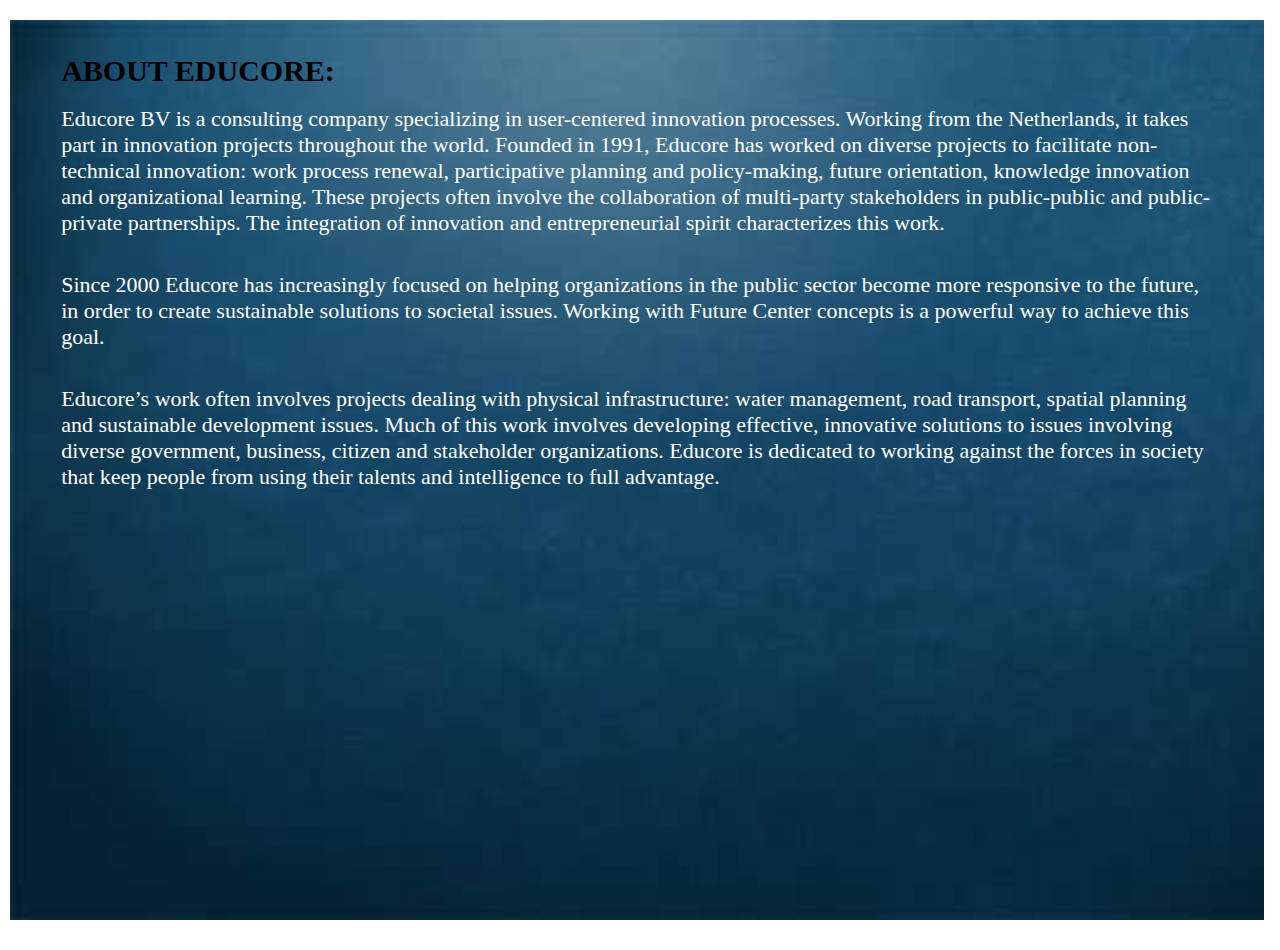
<file: aboutus.html>
<!DOCTYPE html>
<html lang="en-US">
<head>
  <meta charset="utf-8" />
  <title>About Us</title>
  <link rel="stylesheet" type=" text/css" href="styles.css">
</head>
<body>
    <div class="abtus">
        <b id="abt"><br>ABOUT EDUCORE:</b> <br><br>
        <div class="p1">
        <article>Educore BV is a consulting company specializing in user-centered innovation processes. Working from the Netherlands, it takes part in innovation projects throughout the world. Founded in 1991, Educore has worked on diverse projects to facilitate non-technical innovation: work process renewal, participative planning and policy-making, future orientation, knowledge innovation and organizational learning. These projects often involve the collaboration of multi-party stakeholders in public-public and public-private partnerships. The integration of innovation and entrepreneurial spirit characterizes this work.
        </article></div>
        <br><br>

        <div class="p2">
        <article>Since 2000 Educore has increasingly focused on helping organizations in the public sector become more responsive to the future, in order to create sustainable solutions to societal issues. Working with Future Center concepts is a powerful way to achieve this goal.
        </article></div>
        <br><br>

        <div class="p3">
        <article>Educore’s work often involves projects dealing with physical infrastructure: water management, road transport, spatial planning and sustainable development issues. Much of this work involves developing effective, innovative solutions to issues involving diverse government, business, citizen and stakeholder organizations. Educore is dedicated to working against the forces in society that keep people from using their
          talents and intelligence to full advantage.
        </article></div>
    </div>
</body>
</html>
</file>
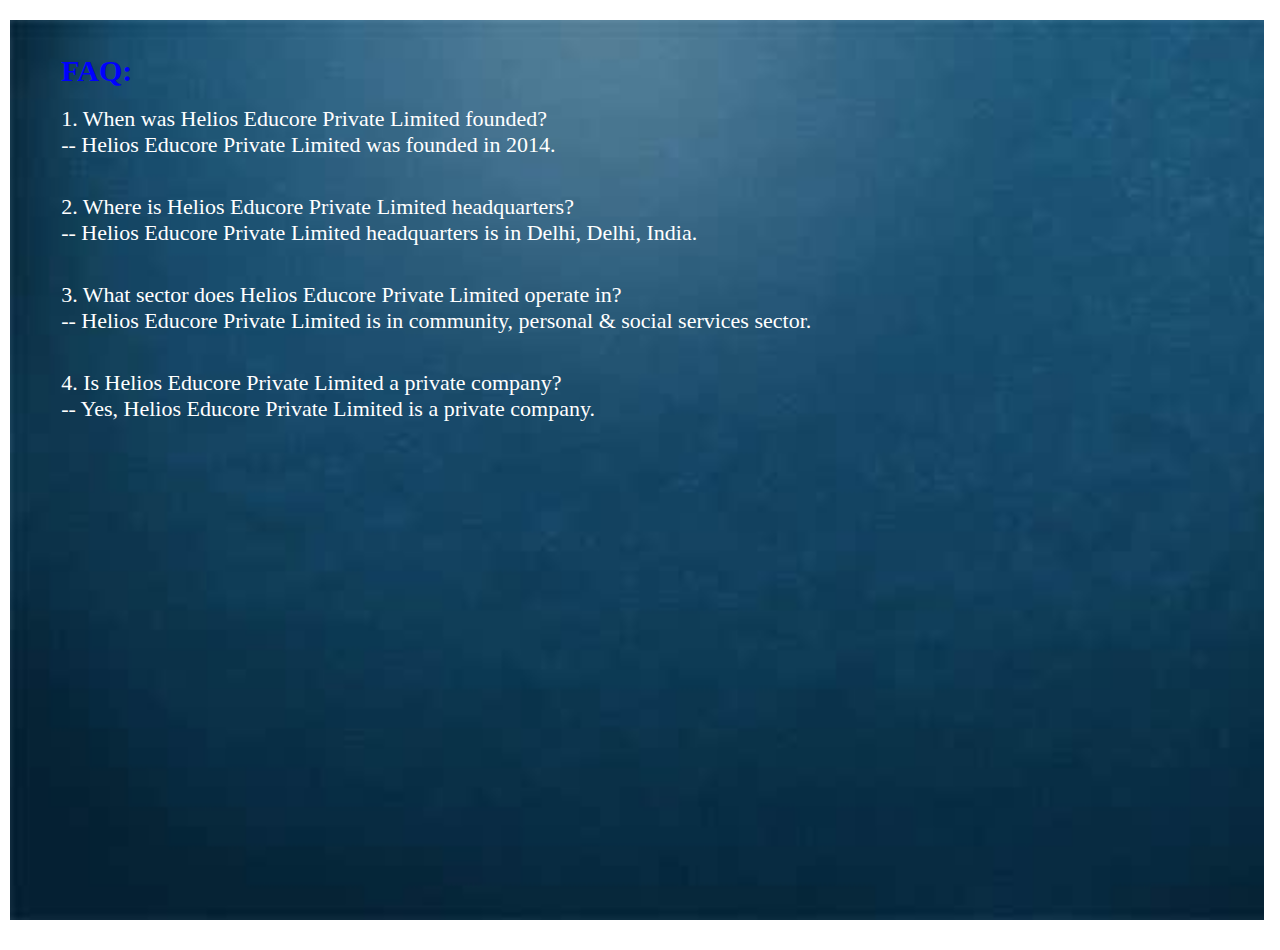
<file: faqs.html>
<!DOCTYPE html>
<html lang="en-US">
<head>
  <meta charset="utf-8" />
  <title>FAQS</title>
  <link rel="stylesheet" type=" text/css" href="styles.css">
</head>
<body>
    <div class="fqs">
        <b id="fq"><br>FAQ:</b> <br><br>
        <div class="p1">
        <article>1. When was Helios Educore Private Limited founded?<br>
                -- Helios Educore Private Limited was founded in 2014.
        </article></div>
        <br><br>

        <div class="p2">
        <article>2. Where is Helios Educore Private Limited headquarters?<br>
          -- Helios Educore Private Limited headquarters is in Delhi, Delhi, India.
        </article></div>
        <br><br>

        <div class="p3">
        <article>3. What sector does Helios Educore Private Limited operate in?<br>
          -- Helios Educore Private Limited is in community, personal & social services sector.
        </article></div>
        <br><br>

        <div class="p4">
        <article>4. Is Helios Educore Private Limited a private company?<br>
          -- Yes, Helios Educore Private Limited is a private company.
        </article></div>
        <br><br>
    </div>
</body>
</html>
</file>
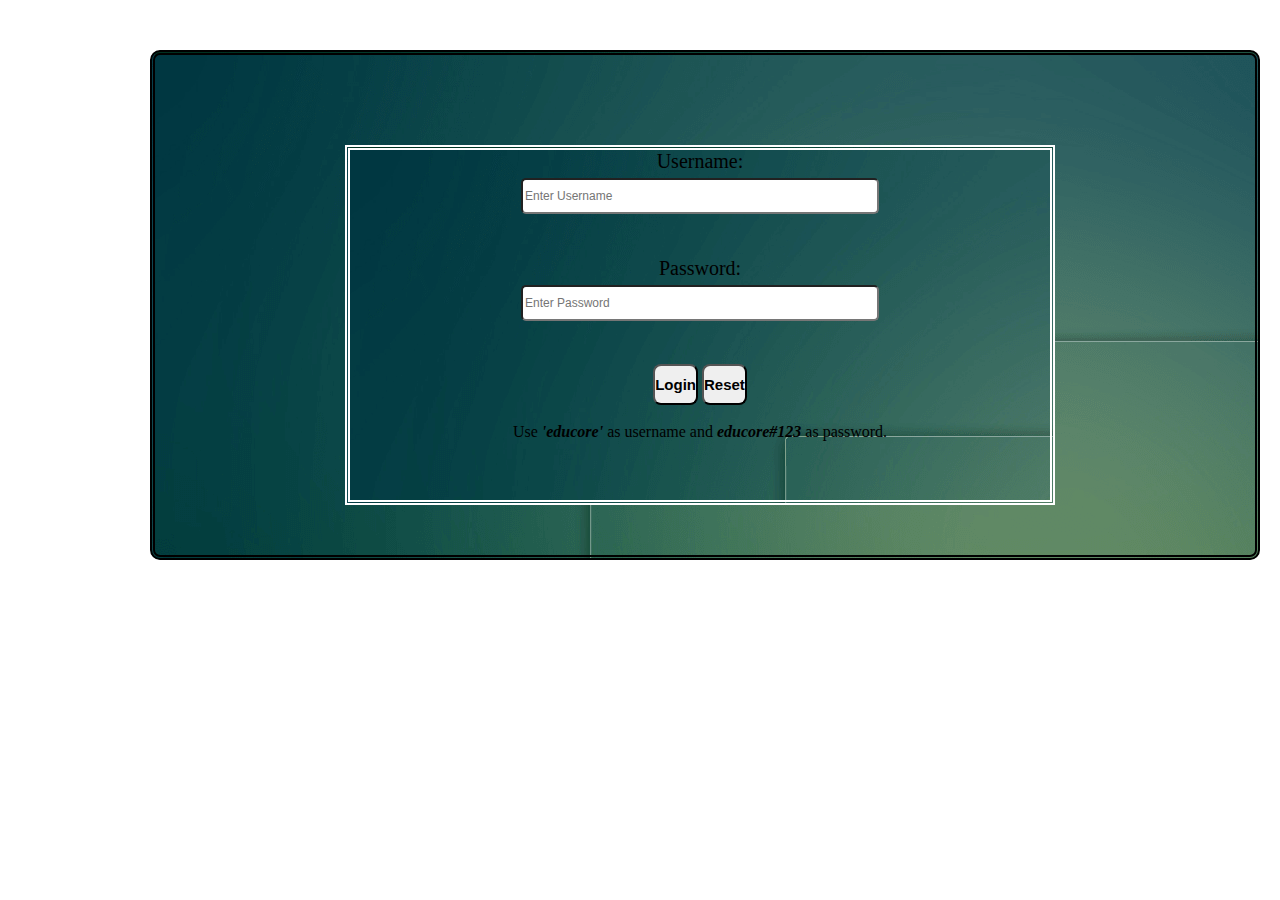
<file: login.html>
<!DOCTYPE html>
<html lang="en-US">
<head>
  <meta charset="utf-8" />
  <title>Login</title>
  <link rel="stylesheet" type=" text/css" href="styles.css">
  <script src="loginjs.js">  </script>
</head>
<body>
     <div class="login">
       <div class="loginsub">

     <form id="formid" method="post" name="myform">
       <label>  <b> Username:</b>  </label><br>
         <input type="text" placeholder="Enter Username" name="uname" id="username" required>
         <br><br>
         <label>  <b> Password:    </b> </label><br>
         <input type="password" placeholder="Enter Password" name="passwrd" id="pwd" required>
         <br><br>
         <button type="button" name="Login" id="submit" onclick="validate()">Login</button>
         <button type="submit" value="Reset">Reset</button>
         <br><br>
     </form>
     <div class="note">
         Use <b id="l1">'educore'</b> as username and <b id="l2">educore#123</b> as password.
     </div>
   </div>
     </div>

 </body>
</html>
</file>
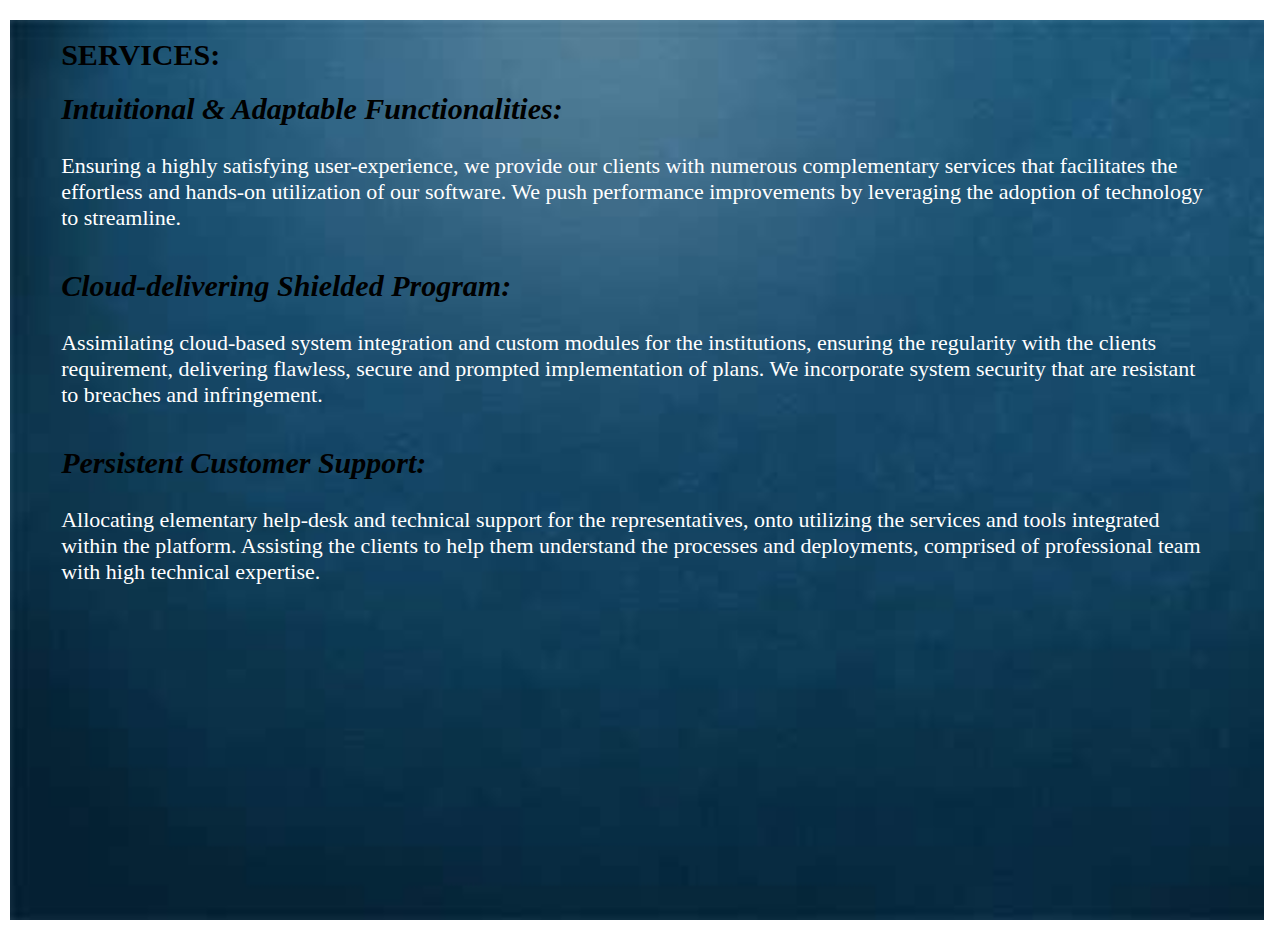
<file: services.html>
<!DOCTYPE html>
<html lang="en-US">
<head>
  <meta charset="utf-8" />
  <title>Services</title>
  <link rel="stylesheet" type=" text/css" href="styles.css">
</head>
<body>
    <div class="srvces">
        <br><b id="ss">SERVICES:</b> <br><br>
        <div class="s1">
          <h2><i>Intuitional & Adaptable Functionalities:</i></h2><br>
          <article>
            Ensuring a highly satisfying user-experience, we provide our clients with numerous complementary services that facilitates the effortless and hands-on utilization of our software. We push performance improvements by leveraging the adoption of technology to streamline.
          </article>
        </div>
        <br><br>

        <div class="s2">
          <h2><i>Cloud-delivering Shielded Program:</i></h2><br>
          <article>
            Assimilating cloud-based system integration and custom modules for the institutions, ensuring the regularity with the clients requirement, delivering flawless, secure and prompted implementation of plans. We incorporate system security that are resistant to breaches and infringement.
          </article>
        </div>
        <br><br>

        <div class="s3">
          <h2><i>Persistent Customer Support:</i></h2><br>
          <article>
            Allocating elementary help-desk and technical support for the representatives, onto utilizing the services and tools integrated within the platform. Assisting the clients to help them understand the processes and deployments, comprised of professional team with high technical expertise.
          </article>
        </div>
    </div>
</body>
</html>
</file>
<file: styles.css>
*{
  margin: 0;
}
.wrapper  {
     background-image: url(images/t3.jpg);
     background-size: cover;
     height: 100vh;
}

.navbar .logo {
  width: 100px;
  height: 100px;
  padding: 20px ;
}

.navbar {
    position: fixed;
    height:20px;
    width: 100%;
    background: grey;
}

.navbar ul  {
  float: right;
  margin-right: 20px;
}

.navbar ul li {
  list-style: none;
  margin: 0 8px;
  display: inline-block;
  line-height: 80px;
  color: white;
}

.navbar ul li a {
  text-decoration:none;
  font-size: 25px;
  font-weight: bold;
}

.navbar ul li a.active,
.navbar ul li a:hover {
  background: white;
}

.center h1  {
	color: white;
	font-size: 70px;
	width: 900px;
	font-weight: bold;
	text-align: center;
}

.wrapper .center  {
	position: absolute;
	left: 50%;
	top: 55%;

	transform: translate(-50%, -50%);
  font-family: cursive;
	user-select: none;
}

/* login page*/
.loginsub {
  background-image: url(images/log.png);
  position:absolute;
  text-align: center;
  top: 40px;
  left: 40px;
  margin-left: 150px;
  margin-top: 50px;
  width: 700px;
  height: 350px;
  z-index: 2;
  border: 5px double white;
}

.login {
  background-image: url(images/log.png);
  align-content: center;
  width: 1100px;
  height: 500px;
  margin-left: 150px;
  margin-top: 50px;
  border-radius: 10px;
  background-color: rgb(153,102,153);
  position:absolute;
  border: 5px double black;
}

label {
  margin-top: 15px;
  text-align: left;
  font-size: 20px;
  font-weight:lighter;
}

input[type=text],input[type=password] {
  width: 50%;
  height: 30px;
  align-content: left;
  margin-bottom: 25px;
  margin-top: 5px;
  font-size: 12px;
  border-radius: 5px;
}

button[type=button],button[type=submit] {
  font-weight: bold;
  cursor: pointer;
  font-size: 15px;
  border-radius: 8px;
  padding: 10px 0;
}

button[type=button]:hover, button[type=submit]:hover {
  background: linear-gradient(blue,red);
}

.note #l1, #l2{
  font-style: italic;
  font-size: auto;
}

/* about page*/

.abtus{
  text-align: left;
  width: 90%;
  margin-left: 10px;
  margin-right: 10px;
  background-image: url(images/t2.jpg);
  background-size: cover;
  height: 100vh;
  margin-top: 20px;
  margin-bottom: 30px;
  padding-left: 4%;
  padding-right: 4%;
}

#abt{
  font-size: 30px;
  color: black;
}

.p1, .p2, .p3, .p4{
  font-size: 22px;
  text-align: left;
  color: white;
}

/* services page*/

#ss, i{
  font-size: 30px;
  color: black;
}

.s1, .s2, .s3{
  font-size: 22px;
  text-align: left;
  color: white;
}

.srvces{
  text-align: left;
  width: 90%;
  margin-left: 10px;
  margin-right: 10px;
  background-image: url(images/t2.jpg);
  background-size: cover;
  height: 100vh;
  margin-top: 20px;
  margin-bottom: 30px;
  padding-left: 4%;
  padding-right: 4%;
}

/*faq page*/

.fqs{
  text-align: left;
  width: 90%;
  margin-left: 10px;
  margin-right: 10px;
  background-image: url(images/t2.jpg);
  background-size: cover;
  height: 100vh;
  margin-top: 20px;
  margin-bottom: 30px;
  padding-left: 4%;
  padding-right: 4%;
}

#fq{
  font-size: 30px;
  color: blue;
}
</file>
